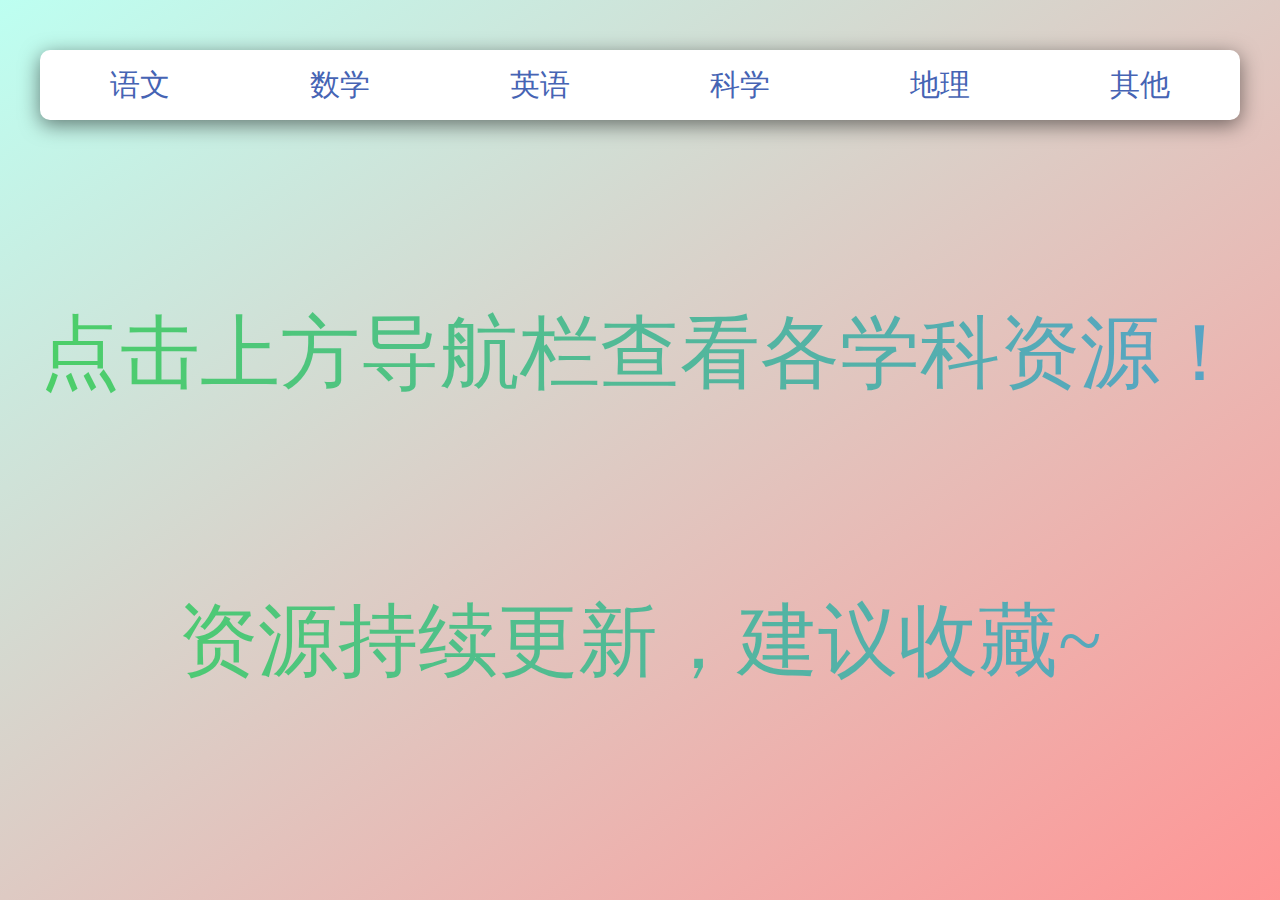
<file: index.html>
<!DOCTYPE html>
<html lang="zh">
<head>
    <meta charset="UTF-8">
    <meta name="viewport" content="width=device-width, initial-scale=1.0">
    <title>Ch_dg233的学习资源网页</title>
    <link rel="stylesheet" href="styles.css">
</head>
<body>
    <div class="nav">
        <ul>
            <li><a href="Chinese.html">语文</a></li>
            <li><a href="maths.html">数学</a></li>
            <li><a href="English.html">英语</a></li>
            <li><a href="science.html">科学</a></li>
            <li><a href="geography.html">地理</a></li>
            <li><a href="other.html">其他</a></li>
            <div class="nav-box"></div>
        </ul>
        <div class="introduce_part">
            <p class="introduce">点击上方导航栏查看各学科资源！</p>
            <p class="introduce">资源持续更新，建议收藏~</p>
        </div>
    </div>

</body>
</html>
</file>
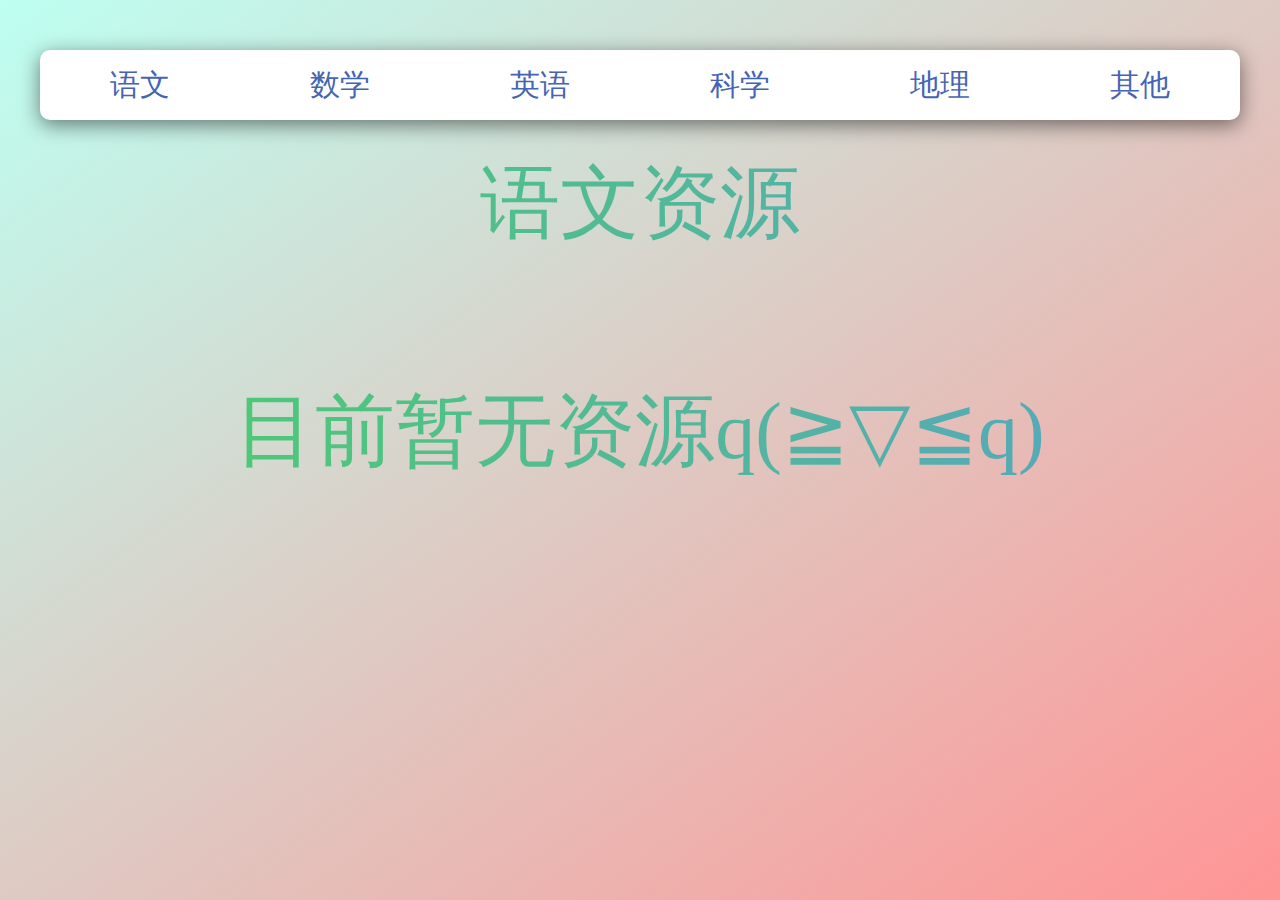
<file: Chinese.html>
<!DOCTYPE html>
<html lang="zh">
<head>
    <meta charset="UTF-8">
    <meta name="viewport" content="width=device-width, initial-scale=1.0">
    <title>Ch_dg233的语文学习资源网页</title>
    <link rel="stylesheet" href="styles.css">
</head>
<body>
    <div class="nav">
        <ul>
            <li><a href="Chinese.html">语文</a></li>
            <li><a href="maths.html">数学</a></li>
            <li><a href="English.html">英语</a></li>
            <li><a href="science.html">科学</a></li>
            <li><a href="geography.html">地理</a></li>
            <li><a href="other.html">其他</a></li>
            <div class="nav-box"></div>
        </ul>
        <p class="introduce" style="margin-top: 30px;">语文资源</p>
        <p class="introduce" style="margin-top: 10%;">目前暂无资源q(≧▽≦q)</p>
    </div>
</body>
</html>
</file>
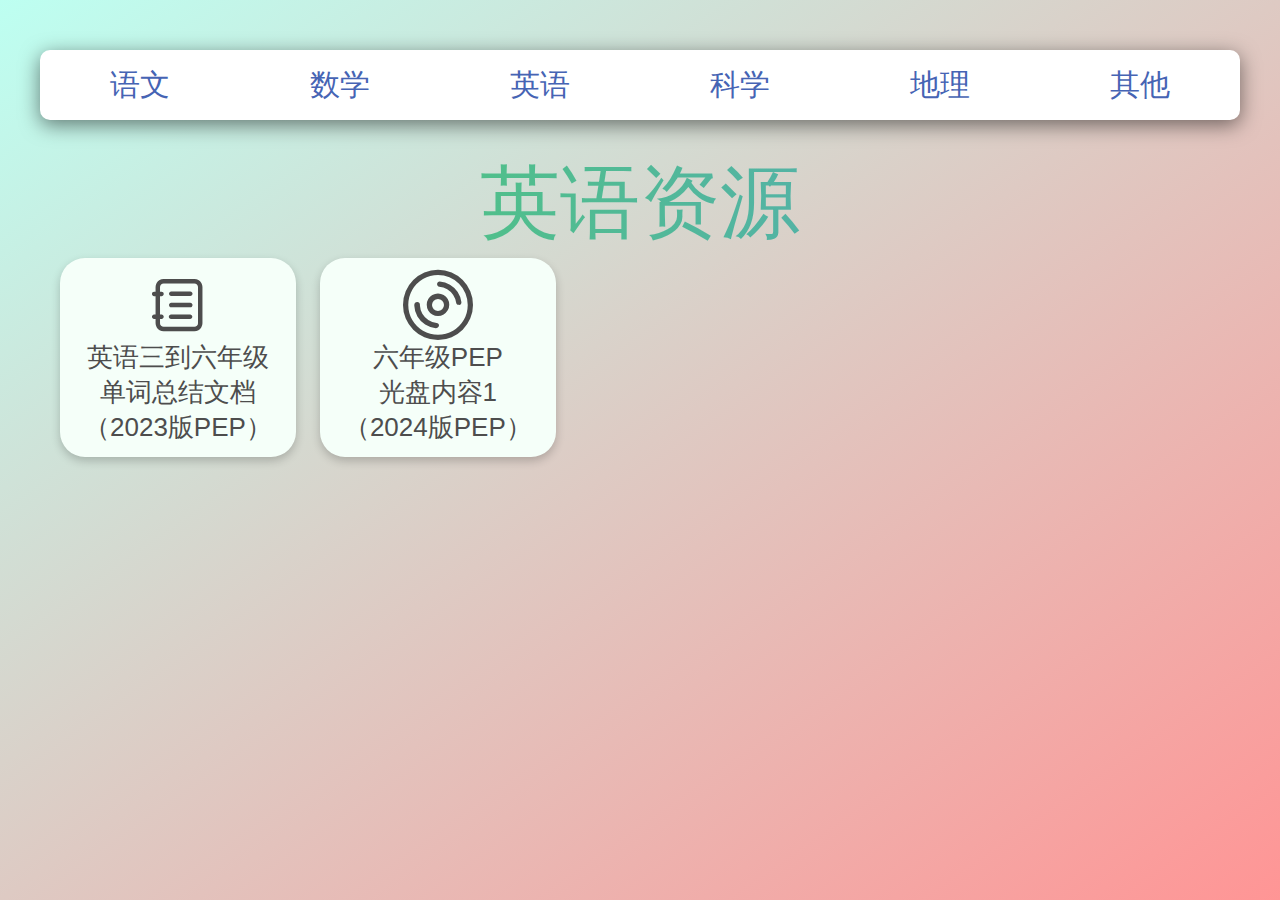
<file: English.html>
<!DOCTYPE html>
<html lang="zh">
<head>
    <meta charset="UTF-8">
    <meta name="viewport" content="width=device-width, initial-scale=1.0">
    <title>Ch_dg233的英语学习资源网页</title>
    <link rel="stylesheet" href="styles.css">
    <link rel="stylesheet" href="iconfont.css">
</head>
<body>
    <div class="nav">
        <ul>
            <li><a href="Chinese.html">语文</a></li>
            <li><a href="maths.html">数学</a></li>
            <li><a href="English.html">英语</a></li>
            <li><a href="science.html">科学</a></li>
            <li><a href="geography.html">地理</a></li>
            <li><a href="other.html">其他</a></li>
            <div class="nav-box"></div>
        </ul>
    
        <p class="introduce" style="margin-top: 30px;">英语资源</p>
        <a href="英语单词总结.html">
            <button class="resource_button">
                <i class="iconfont icon-a-014_jilu" style="font-size: 70px;"></i>
                <p>英语三到六年级</p>
                <p>单词总结文档</p>
                <p>（2023版PEP）</p>
            </button>
        </a>
        <a href="六年级光盘.html">
            <button class="resource_button">
                <i class="iconfont icon-guangpan" style="font-size: 70px;"></i>
                <p>六年级PEP</p>
                <p>光盘内容1</p>
                <p>（2024版PEP）</p>
            </button>
        </a>
    </div>
</body>
</html>
</file>
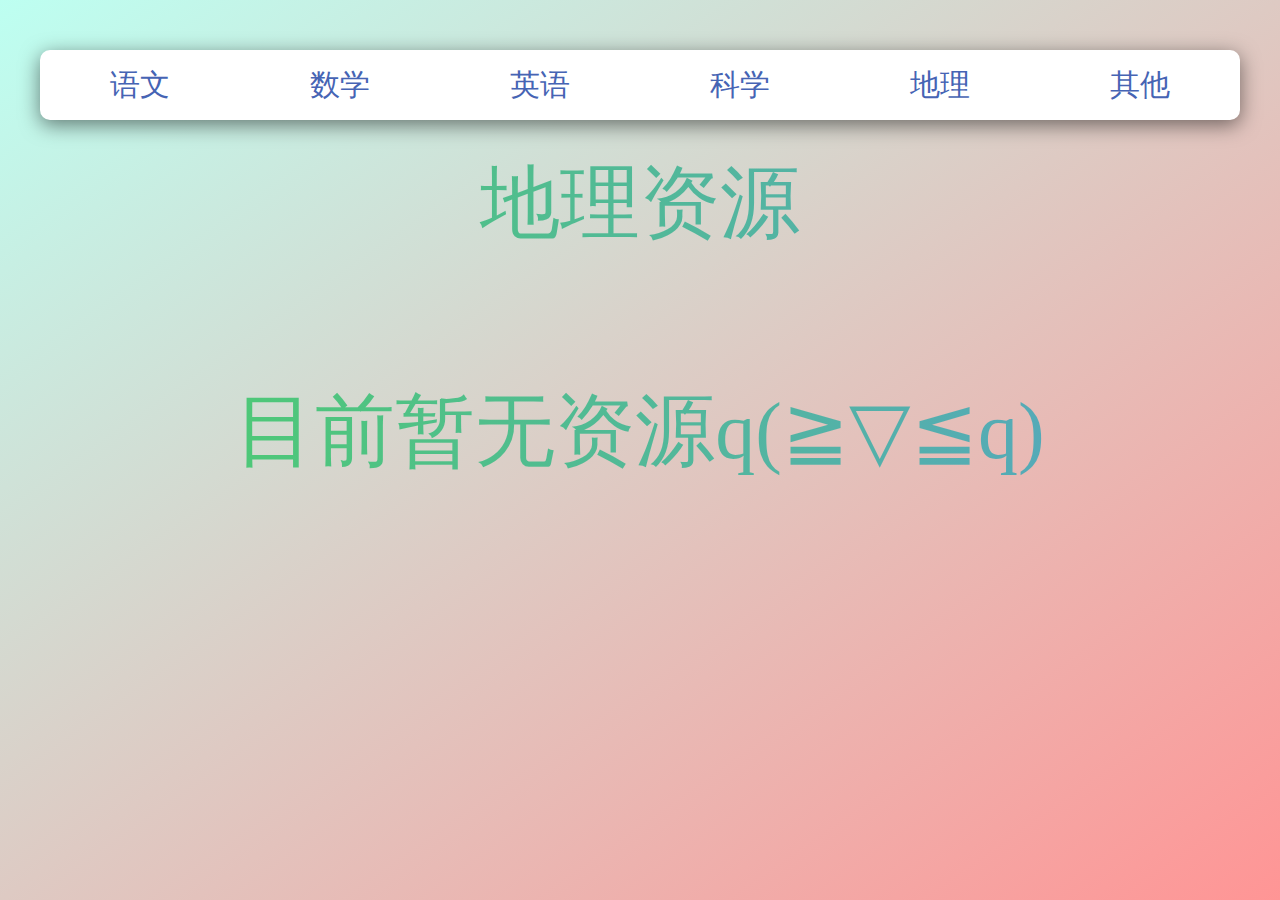
<file: geography.html>
<!DOCTYPE html>
<html lang="zh">
<head>
    <meta charset="UTF-8">
    <meta name="viewport" content="width=device-width, initial-scale=1.0">
    <title>Ch_dg233的地理学习资源网页</title>
    <link rel="stylesheet" href="styles.css">
</head>
<body>
    <div class="nav">
        <ul>
            <li><a href="Chinese.html">语文</a></li>
            <li><a href="maths.html">数学</a></li>
            <li><a href="English.html">英语</a></li>
            <li><a href="science.html">科学</a></li>
            <li><a href="geography.html">地理</a></li>
            <li><a href="other.html">其他</a></li>
            <div class="nav-box"></div>
        </ul>
        <p class="introduce" style="margin-top: 30px;">地理资源</p>
        <p class="introduce" style="margin-top: 10%;">目前暂无资源q(≧▽≦q)</p>
    </div>
</body>
</html>
</file>
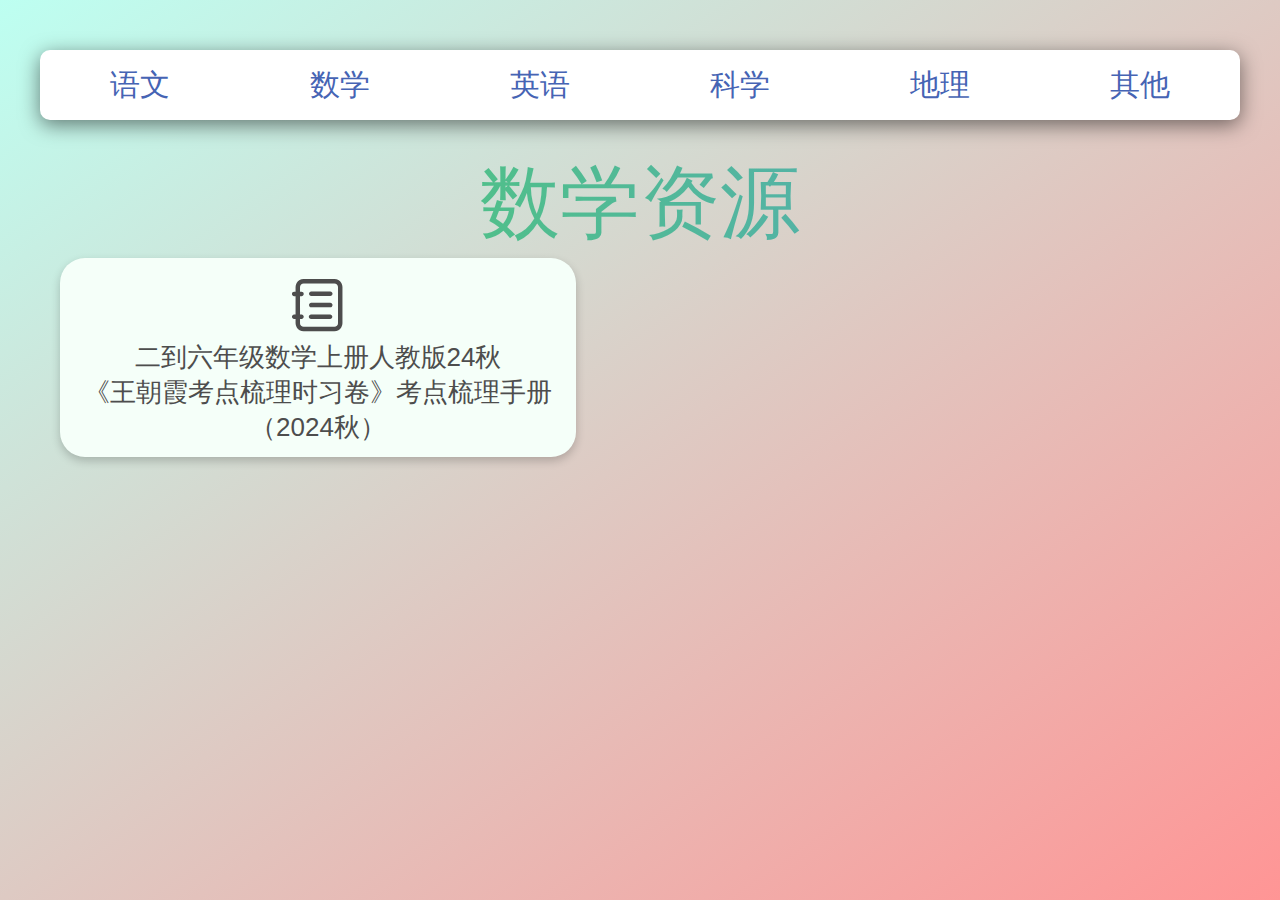
<file: maths.html>
<!DOCTYPE html>
<html lang="zh">
<head>
    <meta charset="UTF-8">
    <meta name="viewport" content="width=device-width, initial-scale=1.0">
    <title>Ch_dg233的数学学习资源网页</title>
    <link rel="stylesheet" href="styles.css">
    <link rel="stylesheet" href="iconfont.css">
</head>
<body>
    <div class="nav">
        <ul>
            <li><a href="Chinese.html">语文</a></li>
            <li><a href="maths.html">数学</a></li>
            <li><a href="English.html">英语</a></li>
            <li><a href="science.html">科学</a></li>
            <li><a href="geography.html">地理</a></li>
            <li><a href="other.html">其他</a></li>
            <div class="nav-box"></div>
        </ul>
        <p class="introduce" style="margin-top: 30px;">数学资源</p>
        <a href=" 考点梳理手册.html">
            <button class="resource_button">
                <i class="iconfont icon-a-014_jilu" style="font-size: 70px;"></i>
                <p>二到六年级数学上册人教版24秋</p>
                <p>《王朝霞考点梳理时习卷》考点梳理手册</p>
                <p>（2024秋）</p>
            </button>
        </a>
    </div>
</body>
</html>
</file>
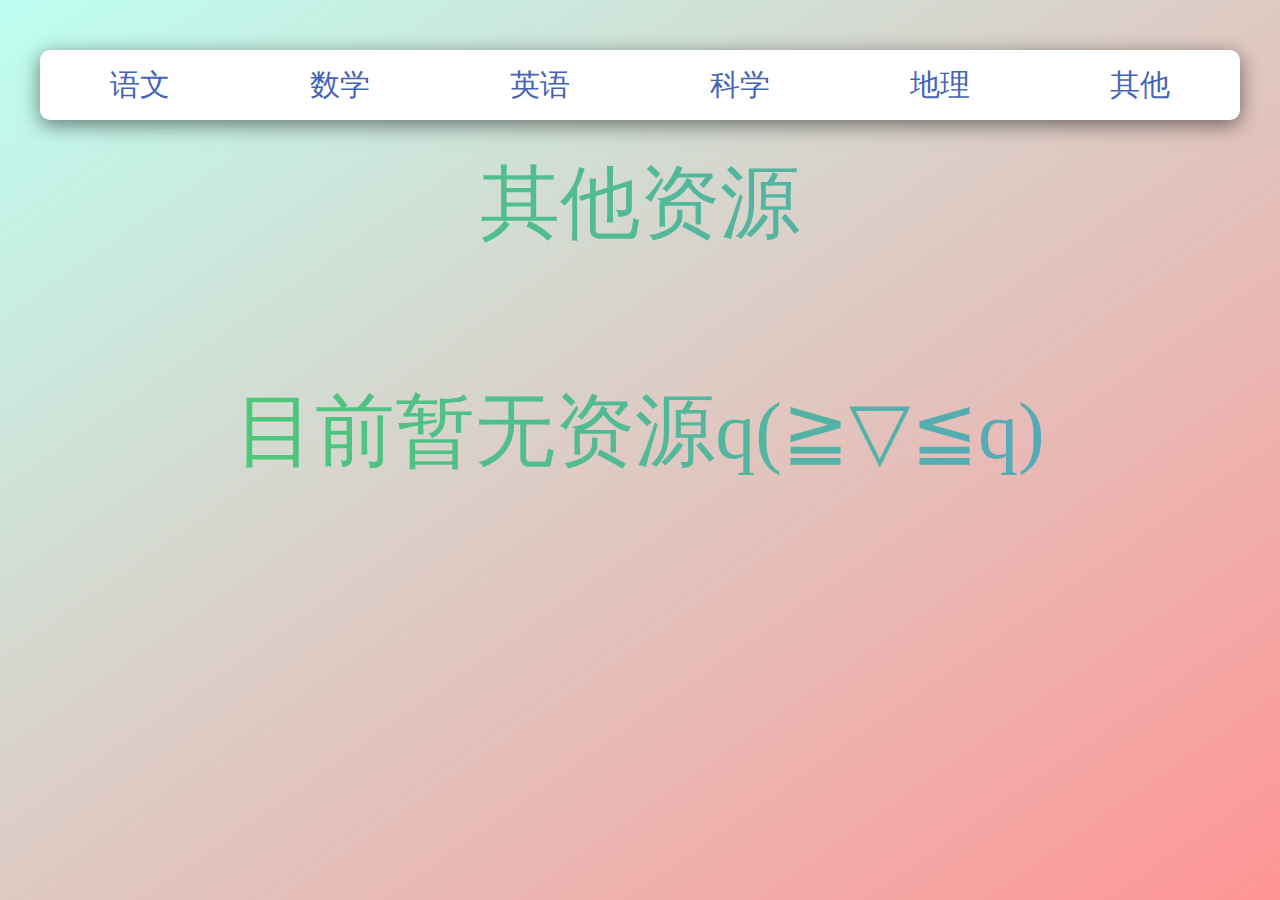
<file: other.html>
<!DOCTYPE html>
<html lang="zh">
<head>
    <meta charset="UTF-8">
    <meta name="viewport" content="width=device-width, initial-scale=1.0">
    <title>Ch_dg233的其他学习资源网页</title>
    <link rel="stylesheet" href="styles.css">
</head>
<body>
    <div class="nav">
        <ul>
            <li><a href="Chinese.html">语文</a></li>
            <li><a href="maths.html">数学</a></li>
            <li><a href="English.html">英语</a></li>
            <li><a href="science.html">科学</a></li>
            <li><a href="geography.html">地理</a></li>
            <li><a href="other.html">其他</a></li>
            <div class="nav-box"></div>
        </ul>
        <p class="introduce" style="margin-top: 30px;">其他资源</p>
        <p class="introduce" style="margin-top: 10%;">目前暂无资源q(≧▽≦q)</p>
    </div>
    
</body>
</html>
</file>
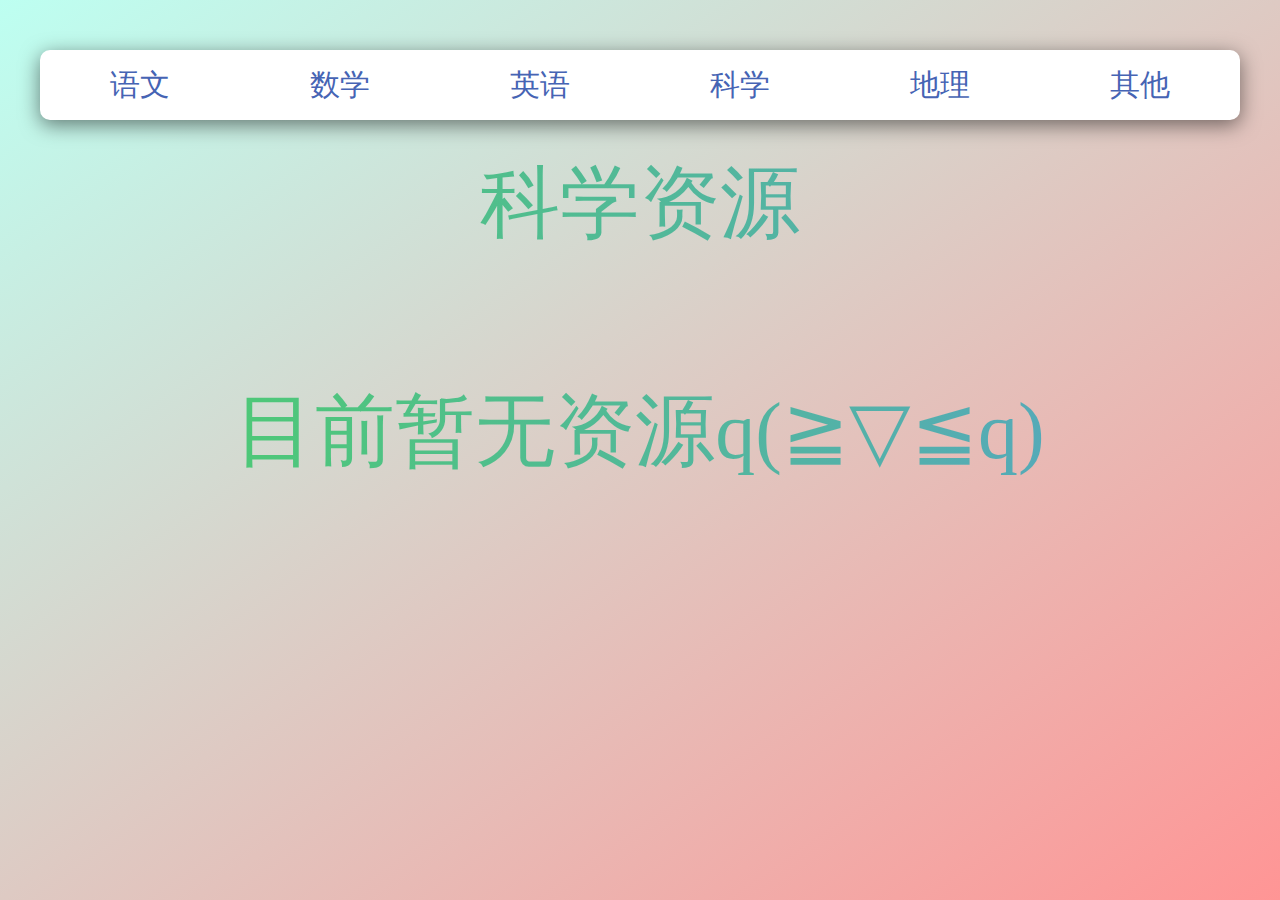
<file: science.html>
<!DOCTYPE html>
<html lang="zh">
<head>
    <meta charset="UTF-8">
    <meta name="viewport" content="width=device-width, initial-scale=1.0">
    <title>Ch_dg233的科学学习资源网页</title>
    <link rel="stylesheet" href="styles.css">
</head>
<body>
    <div class="nav">
        <ul>
            <li><a href="Chinese.html">语文</a></li>
            <li><a href="maths.html">数学</a></li>
            <li><a href="English.html">英语</a></li>
            <li><a href="science.html">科学</a></li>
            <li><a href="geography.html">地理</a></li>
            <li><a href="other.html">其他</a></li>
            <div class="nav-box"></div>
        </ul>
        <p class="introduce" style="margin-top: 30px;">科学资源</p>
        <p class="introduce" style="margin-top: 10%;">目前暂无资源q(≧▽≦q)</p>
    </div>
    
</body>
</html>
</file>
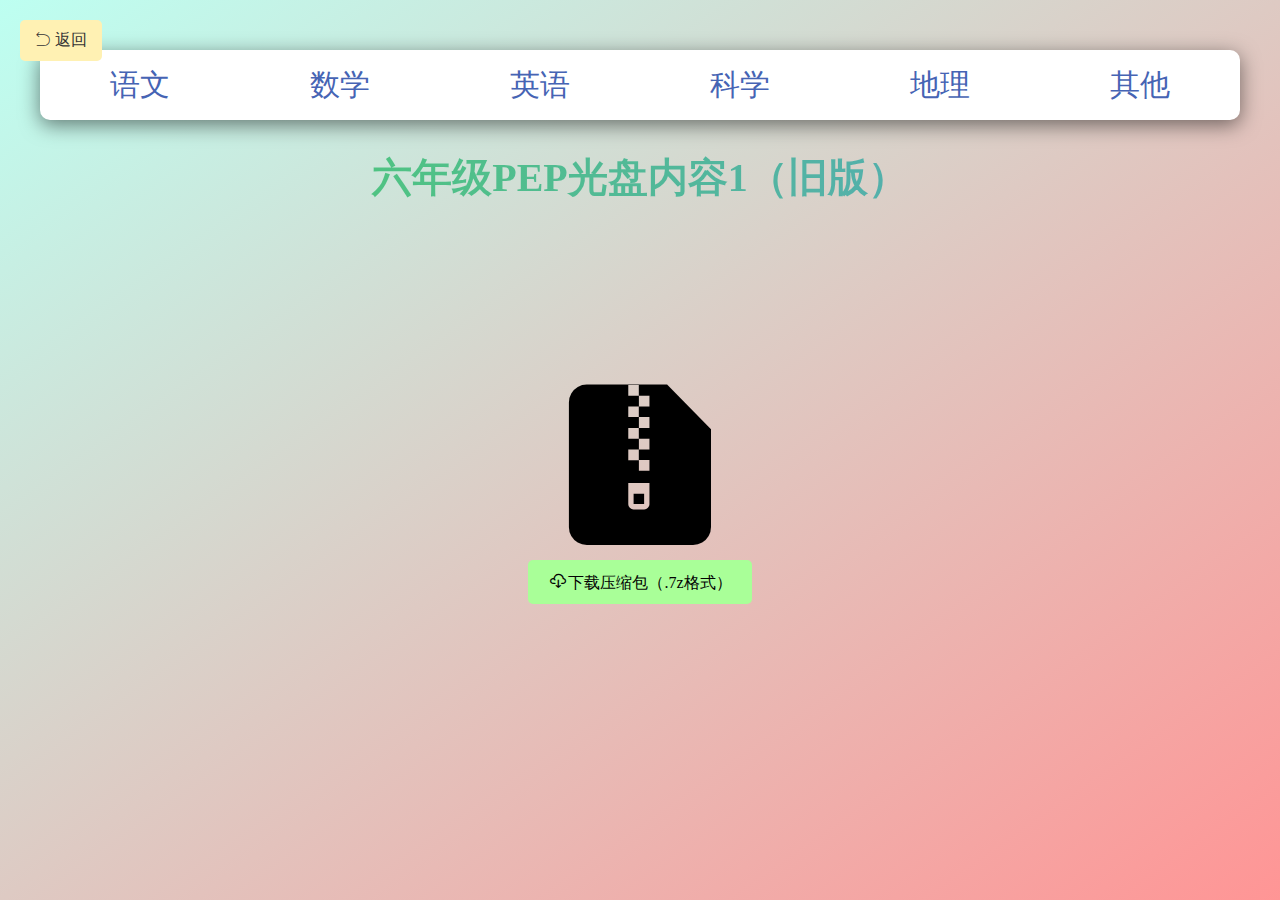
<file: 六年级光盘.html>
<!DOCTYPE html>
<html lang="zh">
<head>
    <meta charset="UTF-8">
    <meta name="viewport" content="width=device-width, initial-scale=1.0">
    <title>Ch_dg233的英语学习资源网页</title>
    <link rel="stylesheet" href="styles.css">
    <link rel="stylesheet" href="iconfont.css">
</head>
<body>
    <div class="nav">
        <ul>
            <li><a href="Chinese.html">语文</a></li>
            <li><a href="maths.html">数学</a></li>
            <li><a href="English.html">英语</a></li>
            <li><a href="science.html">科学</a></li>
            <li><a href="geography.html">地理</a></li>
            <li><a href="other.html">其他</a></li>
            <div class="nav-box"></div>
        </ul>
        <a href="javascript:history.back();" class="back-button">
            <i class="iconfont icon-fanhui"></i>
            返回
        </a>
        <p class="introduce2" style="margin-top: 30px;">六年级PEP光盘内容1（旧版）</p>
        <div style="text-align: center; margin-top: 15%;">
            <i class="iconfont icon-yasuowenjian-zip_rar_7z" style="font-size: 1000%;"></i>
            <p><a href="https://www.ilanzou.com/s/kZnyER2J" class="download-button" style="text-align: center;"><i class="iconfont icon-a-014_xiazai" style="font-size: 20px;"></i>下载压缩包（.7z格式）</a></p>
        </div>
    </div>
    <script src="./iconfont.js"></script>
</body>
</html>
</file>
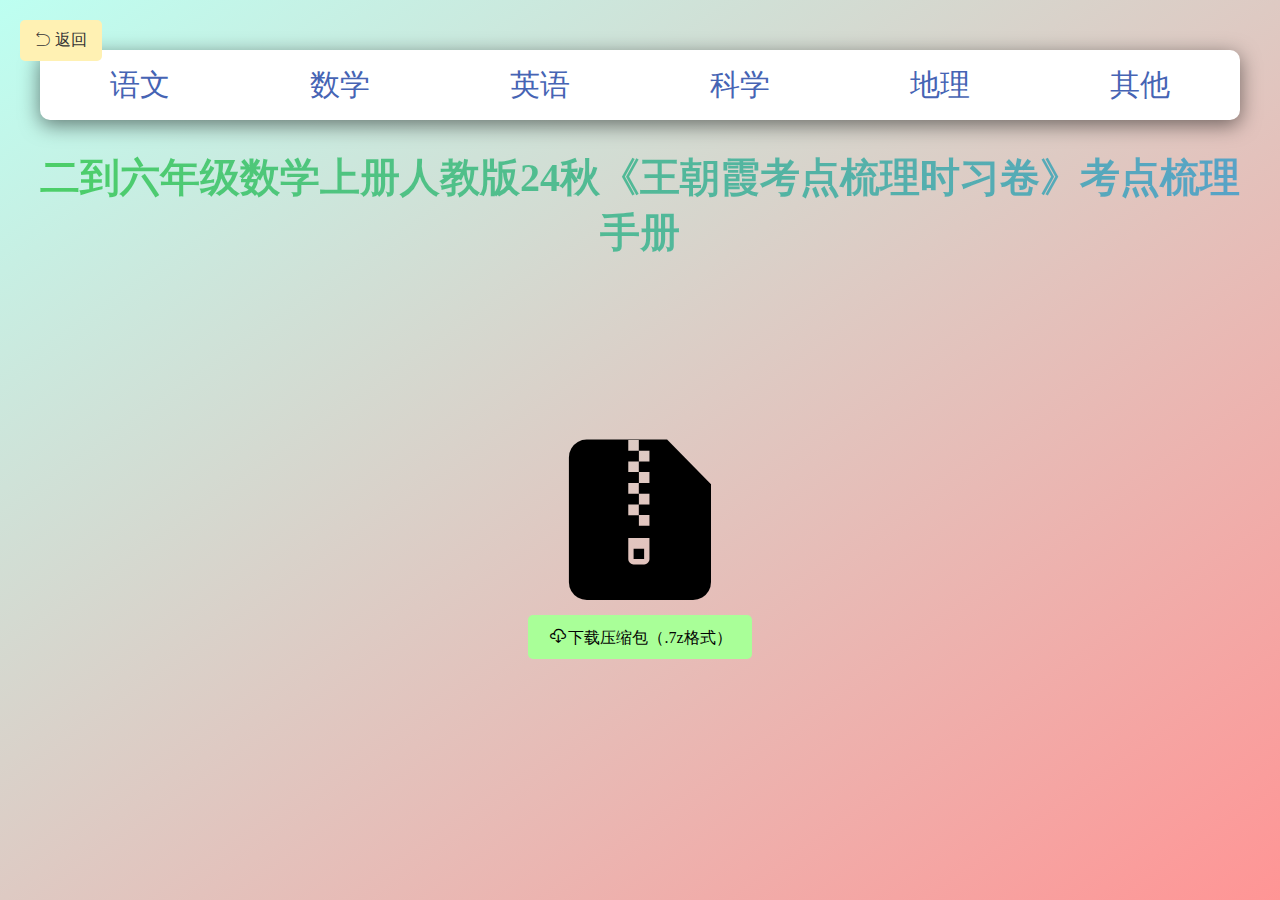
<file: 考点梳理手册.html>
<!DOCTYPE html>
<html lang="zh">
<head>
    <meta charset="UTF-8">
    <meta name="viewport" content="width=device-width, initial-scale=1.0">
    <title>Ch_dg233的数学学习资源网页</title>
    <link rel="stylesheet" href="styles.css">
    <link rel="stylesheet" href="iconfont.css">
</head>
<body>
    <div class="nav">
        <ul>
            <li><a href="Chinese.html">语文</a></li>
            <li><a href="maths.html">数学</a></li>
            <li><a href="English.html">英语</a></li>
            <li><a href="science.html">科学</a></li>
            <li><a href="geography.html">地理</a></li>
            <li><a href="other.html">其他</a></li>
            <div class="nav-box"></div>
        </ul>
        <a href="javascript:history.back();" class="back-button">
            <i class="iconfont icon-fanhui"></i>
            返回
        </a>
        <p class="introduce2" style="margin-top: 30px;">二到六年级数学上册人教版24秋《王朝霞考点梳理时习卷》考点梳理手册</p>
        <div style="text-align: center; margin-top: 15%;">
            <i class="iconfont icon-yasuowenjian-zip_rar_7z" style="font-size: 1000%;"></i>
            <p><a href="https://www.ilanzou.com/s/2zk0YesB" class="download-button" style="text-align: center;"><i class="iconfont icon-a-014_xiazai" style="font-size: 20px;"></i>下载压缩包（.7z格式）</a></p>
        </div>
    </div>
    <script src="./iconfont.js"></script>
</body>
</html>
</file>
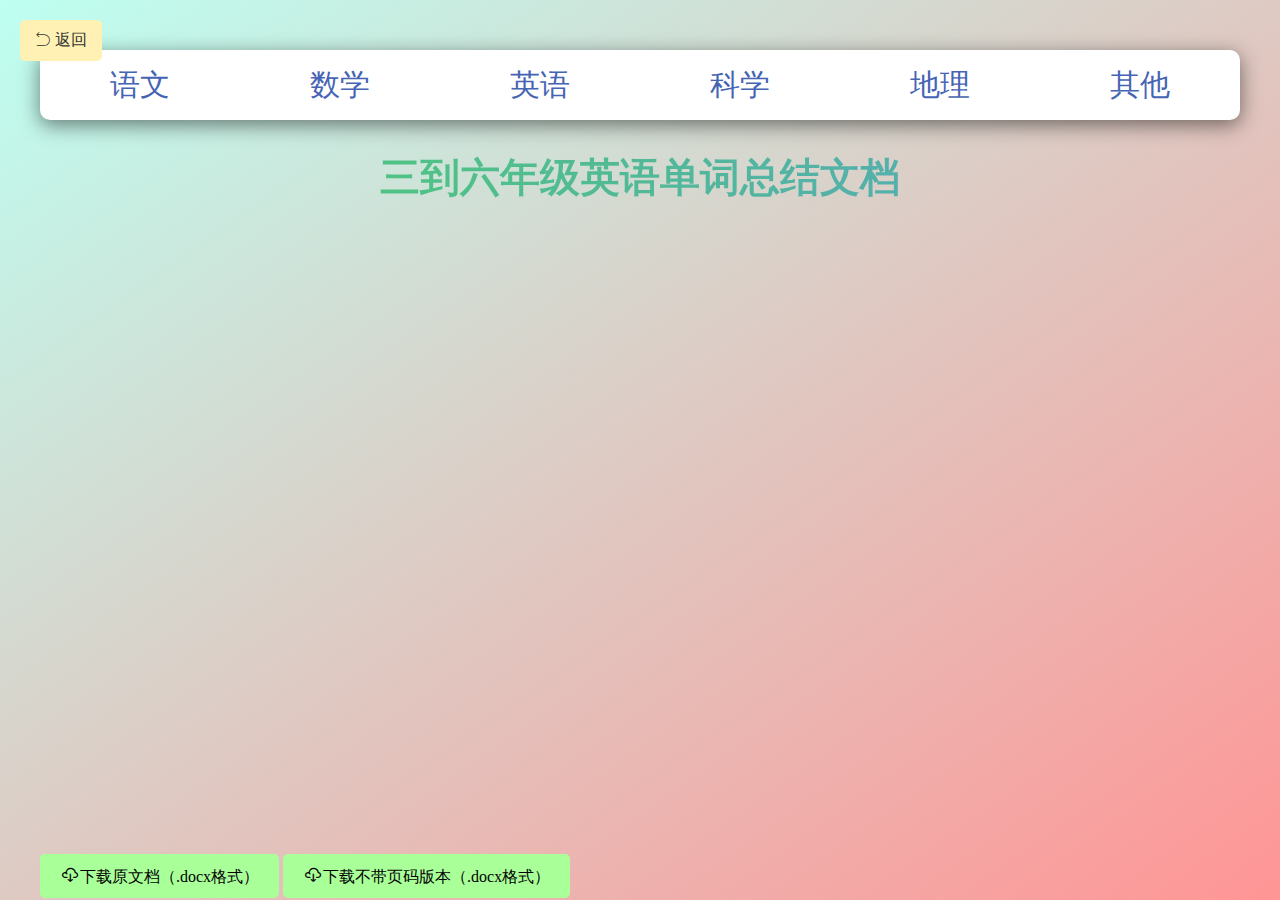
<file: 英语单词总结.html>
<!DOCTYPE html>
<html lang="zh">
<head>
    <meta charset="UTF-8">
    <meta name="viewport" content="width=device-width, initial-scale=1.0">
    <title>Ch_dg233的英语学习资源网页</title>
    <link rel="stylesheet" href="styles.css">
    <link rel="stylesheet" href="iconfont.css">
</head>
<body>
    <div class="nav">
        <ul>
            <li><a href="Chinese.html">语文</a></li>
            <li><a href="maths.html">数学</a></li>
            <li><a href="English.html">英语</a></li>
            <li><a href="science.html">科学</a></li>
            <li><a href="geography.html">地理</a></li>
            <li><a href="other.html">其他</a></li>
            <div class="nav-box"></div>
        </ul>
        <a href="javascript:history.back();" class="back-button">
            <i class="iconfont icon-fanhui"></i>
            返回
        </a>
        <p class="introduce2" style="margin-top: 30px;">三到六年级英语单词总结文档</p>
        <iframe src="三到六年级单词总结（带页码）.pdf" width="100%" height="900%" style="border: none;"></iframe>
        <a href="三到六年级单词总结（带页码）.docx" download class="download-button"><i class="iconfont icon-a-014_xiazai" style="font-size: 20px;"></i>下载原文档（.docx格式）</a>
        <a href="三到六年级单词总结（不带页码）.docx" download class="download-button"><i class="iconfont icon-a-014_xiazai" style="font-size: 20px;"></i>下载不带页码版本（.docx格式）</a>
    </div>
</body>
</html>
</file>
<file: styles.css>
/* 导航栏部分 */
/* -----基础样式----- */
* {
    list-style: none;
    padding: 0;
    margin: 0;
    text-decoration: none;
}

body {
    display: flex;
    justify-content: center;
    height: 100vh;
    background: linear-gradient(to bottom right, #bdfff1, #ff9595);
}

.nav {
    width: 1200px;
    height: 70px;
    position: relative;
    top: 0;
    margin-top: 50px;
    box-shadow: 0 5px 20px rgba(0, 0, 0, 0.5);
    border-radius: 10px;
    background-color: #fff;
}
.nav ul {
    width: 100%;
    height: 100%;
    display: flex;
    align-items: center;
    justify-content: center;
    right: 5%;
}
.nav ul .nav-box {
    position: absolute;
    bottom: 0;
    left: 0;
    width: calc((100% / 6)*1);
    height: 10px;
    border-radius: 5px;
    transition: .5s;
}
.nav ul li {
    width: 100%;
    text-align: center;
}

.nav ul li a {
    color: rgb(70, 100, 180);
    font: 100 30px '得意黑 斜体';
    display: block;
    width: 100%;
    height: 100%;
    line-height: 70px;
    transition: .2s;
}
.nav ul li a:hover {
    color: #ffbe33;
}
.nav ul li:nth-child(1):hover~.nav-box {
    left: calc(100% / 6 * 0);
    background-color: #f15f3a;
}
.nav ul li:nth-child(2):hover~.nav-box {
    left: calc(100% / 6 * 1);
    background-color: #46a2e0;
}
.nav ul li:nth-child(3):hover~.nav-box {
    left: calc(100% / 6 * 2);
    background-color: #e7b74e;
}
.nav ul li:nth-child(4):hover~.nav-box {
    left: calc(100% / 6 * 3);
    background-color: #1012a0;
}
.nav ul li:nth-child(5):hover~.nav-box {
    left: calc(100% / 6 * 4);
    background-color: #288b7e;
}
.nav ul li:nth-child(6):hover~.nav-box {
    left: calc(100% / 6 * 5);
    background-color: #7e7e7e;
}

/* 正文样式 */
.introduce_part {
    position: relative;
}

.introduce {
    margin-top: 15%;
    align-items: center;
    text-align: center;
    background: linear-gradient(to right, #4ccf68, #57a3c7); /* 设置渐变色 */
    background-clip: initial;
    -webkit-background-clip: text; /* 背景裁剪至文本 */
    -webkit-text-fill-color: transparent; /* 文本填充颜色透明 */
    font-size: 80px; /* 根据需要调整字体大小 */
    font-family: '得意黑 斜体'; /* 使用你所需的字体 */
}

.introduce::selection {
    color: #ffffff00;
}

/* 正文第二样式 */
.introduce2 {
    margin-top: 15%;
    align-items: center;
    text-align: center;
    font-weight: bolder;
    background: linear-gradient(to right, #4ccf68, #57a3c7); /* 设置渐变色 */
    background-clip: initial;
    -webkit-background-clip: text; /* 背景裁剪至文本 */
    -webkit-text-fill-color: transparent; /* 文本填充颜色透明 */
    font-size: 40px; /* 根据需要调整字体大小 */
}

.introduce2::selection {
    color: #ffffff00;
}



/* 按钮样式 */
.resource_button {
    margin-left: 20px;
    padding: 12px 24px; /* 内边距 */
    background-color: #f5fff9; /* 背景颜色 */
    color: #4d4d4d; /* 字体颜色 */
    border: none; /* 去掉边框 */
    border-radius: 25px; /* 圆角 */
    font-size: 26px; /* 字体大小 */
    font-weight: 500; /* 字体加粗 */
    text-align: center; /* 文本居中 */
    cursor: pointer; /* 鼠标悬停时显示手形光标 */
    transition: background-color 0.3s, transform 0.2s; /* 过渡效果 */
    box-shadow: 0 4px 10px rgba(0, 0, 0, 0.2); /* 阴影 */
}

.resource_button:hover {
    background-color: #d6ffe9; /* 悬停时改变背景颜色 */
    transform: translateY(-5px); /* 悬停时微微上移 */
}

.resource_button:active {
    transform: translateY(3px); /* 按下时下移，给人压力感 */
}

.back-button {
    position: fixed; /* 固定定位 */
    top: 20px; /* 距离顶部20像素 */
    left: 20px; /* 距离左边20像素 */
    padding: 10px 15px; /* 内边距 */
    background-color: #fff1b3; /* 背景颜色 */
    color: #333333; /* 字体颜色 */
    border: none; /* 去掉边框 */
    border-radius: 5px; /* 圆角 */
    text-decoration: none; /* 去掉下划线 */
    font-size: 16px; /* 字体大小 */
    transition: background-color 0.3s; /* 背景颜色过渡效果 */
}

.back-button:hover {
    background-color: #d8cc97; /* 悬停时改变背景颜色 */
}

.download-button {
    text-align: center;
    display: inline-block;
    padding: 10px 20px; /* 内边距 */
    margin-top: 15px; /* 上边距 */
    background-color: #a9ff98; /* 背景颜色 */
    color: #030303; /* 字体颜色 */
    text-decoration: none; /* 去掉下划线 */
    border-radius: 5px; /* 圆角 */
    font-size: 16px; /* 字体大小 */
    transition: 0.3s; /* 颜色过渡效果 */
}

.download-button:hover {
    background-color: #6ad19e; /* 悬停时改变背景颜色 */
    color: #fcfcfc;
}


/* 在线字体 */
/* 在线链接服务仅供平台体验和调试使用，平台不承诺服务的稳定性，企业客户需下载字体包自行发布使用并做好备份。 */
@font-face {
    font-family: "得意黑 斜体";font-weight: 400;src: url("//at.alicdn.com/wf/webfont/yn8Ne9Zng6GL/yExPGtq5uaiX.woff2") format("woff2"),
    url("//at.alicdn.com/wf/webfont/yn8Ne9Zng6GL/OzSkRP2wsWHX.woff") format("woff");
    font-display: swap;
  }
</file>
<file: iconfont.css>
@font-face {
  font-family: "iconfont"; /* Project id  */
  src: url('iconfont.ttf?t=1731222045370') format('truetype');
}

.iconfont {
  font-family: "iconfont" !important;
  font-size: 16px;
  font-style: normal;
  -webkit-font-smoothing: antialiased;
  -moz-osx-font-smoothing: grayscale;
}

.icon-fanhui:before {
  content: "\e641";
}

.icon-yasuowenjian-zip_rar_7z:before {
  content: "\e6f1";
}

.icon-guangpan:before {
  content: "\e748";
}

.icon-a-014_jilu:before {
  content: "\e648";
}

.icon-a-014_xiazai:before {
  content: "\e64d";
}
</file>
